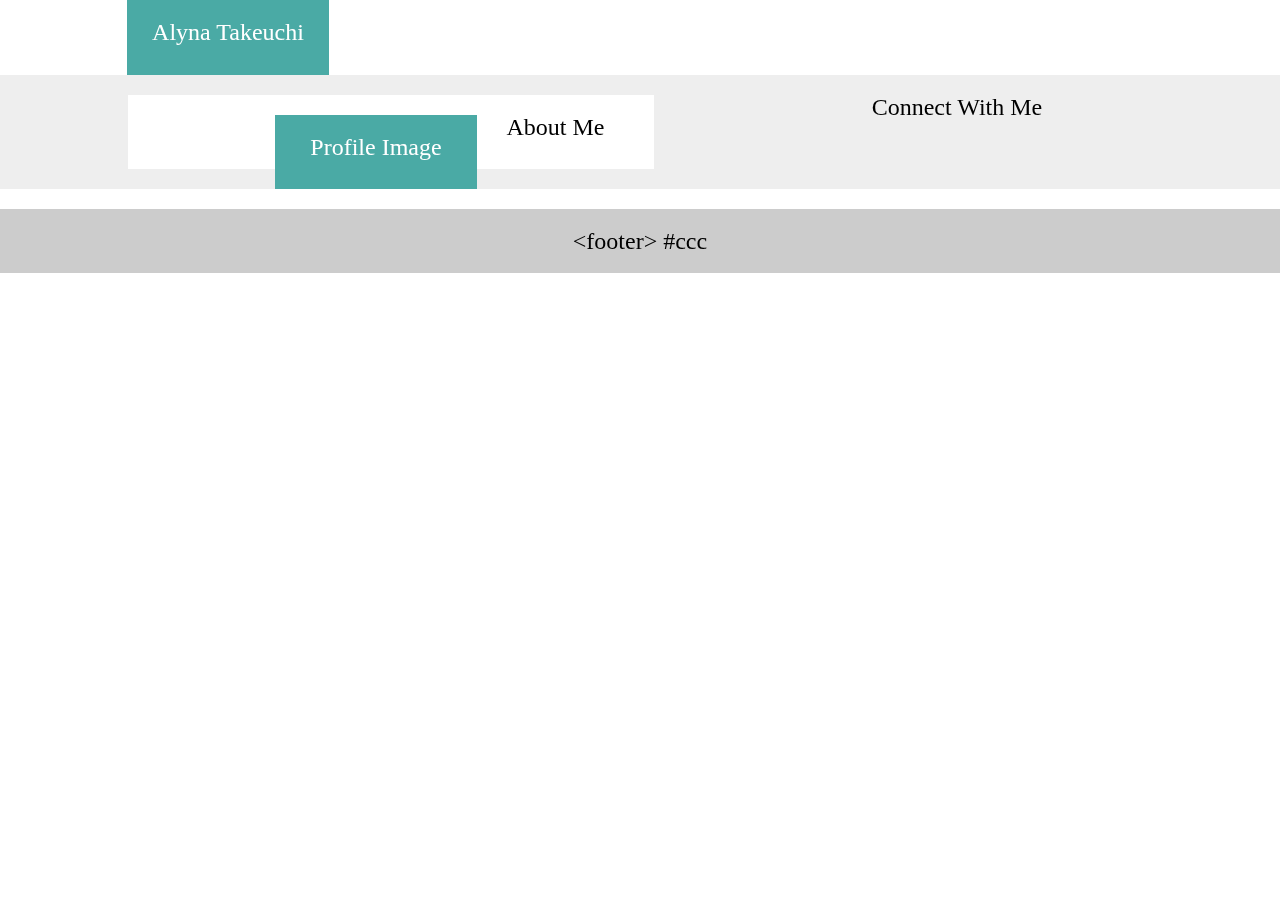
<file: index.html>
<!DOCTYPE html>

<html>
	<head>
		<title>Floats</title>
		<link rel="stylesheet" type="text/css" href="./assets/css/reset.css">
		<link rel="stylesheet" type="text/css" href="./assets/css/style.css">
	</head>

	<body>

		<header>
			<aside>Alyna Takeuchi</aside>
		</header>		
		<section id="full">
			Connect With Me
			<div id="division">
				About Me
				<aside>
				Profile Image
				</aside>
			</div>
		</section>

		<footer>
			&lt;footer&gt; #ccc
		</footer>

	</body>
</html>
</file>
<file: assets/css/style.css>
* {
	box-sizing: border-box;
	text-align: center;
}

body {
	font-size: 24px;
}

header {

	background: #ffffff;
/*	padding: 72px;*/
	margin-bottom: 0px;
	color: #333;
	height: 72px;
/*	border: 1px solid #8d9191;*/
	}

section {
	padding: 20px;
	margin-bottom: 20px;
}

#full {
	clear: both;
	background-color: #eee;
	overflow: auto;
	width: 100%;
	margin-top:: 20px;
}

#division {
	background-color: #ffffff;
	/*background-color: #6ea3da;*/
	/*padding: 20px;*/
	width: 526px;
	height: 74px;
	padding: 20px;
	float: left;
	margin-left: 108px;
}

aside {
	background-color: #4aaaa5;
	color: white;
	font-style: bold;
	width: 202px;
	height: 75px;
/*	border: 1px solid #eee;
*/	padding: 20px;
	float: left;
	margin-left: 127px;
}

footer {
	/*this clears the float*/
	clear: both;
	padding: 20px;
	background-color: #ccc;
}
</file>
